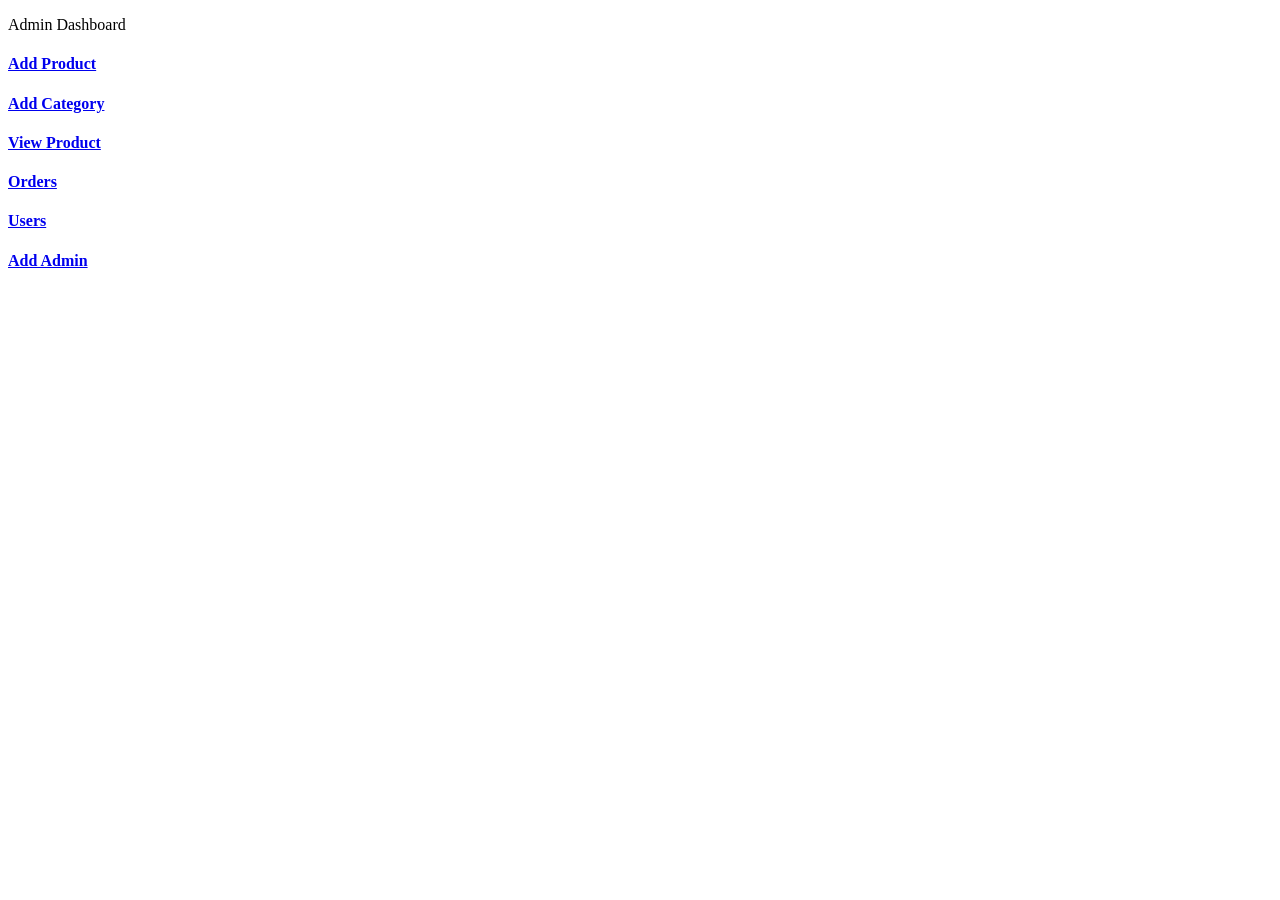
<file: EccomerceWebsite/target/classes/templates/admin/index.html>
<!DOCTYPE html>
<html lang="en" xmlns:th="http://www.thymeleaf.org" th:replace="~{base::layout(~{::section})}">

<head>
	<meta charset="UTF-8">
	<meta name="viewport" content="width=device-width, initial-scale=1.0">
	<title>Product Page</title>
</head>

<body>
	<section>
		<div class="container p-5">
			<p class="text-center fs-3 mt-4">Admin Dashboard</p>
			<div class="row p-5">
				<div class="col-md-4 mt-2">
					<a href="/admin/loadAddProduct" class="text-decoration-none">
						<div class="card card-sh">
							<div class="card-body text-center text-primary">
								<i class="fa-solid fa-square-plus fa-3x"></i>
								<h4>Add Product</h4>
							</div>
						</div>
					</a>
				</div>


				<div class="col-md-4 mt-2">
					<a href="/admin/loadCategory" class="text-decoration-none">
						<div class="card card-sh">
							<div class="card-body text-center text-warning">
								<i class="fa-solid fa-list fa-3x"></i>
								<h4>Add Category</h4>
							</div>
						</div>
					</a>
				</div>


				<div class="col-md-4 mt-2">
					<a href="/admin/loadView_products" class="text-decoration-none">
						<div class="card card-sh">
							<div class="card-body text-center text-success">
								<i class="fa-solid fa-table-list fa-3x"></i>
								<h4>View Product</h4>
							</div>
						</div>
					</a>
				</div>


				<div class="col-md-4 mt-4">
					<a href="/admin/loadOrders" class="text-decoration-none">
						<div class="card card-sh">
							<div class="card-body text-center text-warning">
								<i class="fa-solid fa-box-open fa-3x"></i>
								<h4>Orders</h4>
							</div>
						</div>
					</a>
				</div>


				<div class="col-md-4 mt-4">
					<a href="/admin/loadUsers" class="text-decoration-none">
						<div class="card card-sh">
							<div class="card-body text-center text-primary">
								<i class="fa-solid fa-circle-user fa-3x"></i>
								<h4>Users</h4>
							</div>
						</div>
					</a>
				</div>


				<div class="col-md-4 mt-4">
					<a href="/admin/loadAdd_admin" class="text-decoration-none">
						<div class="card card-sh">
							<div class="card-body text-center text-primary">
								<i class="fa-solid fa-user-plus fa-3x"></i>
								<h4>Add Admin</h4>
							</div>
						</div>
					</a>
				</div>


			</div>
		</div>
	</section>
</body>

</html>
</file>
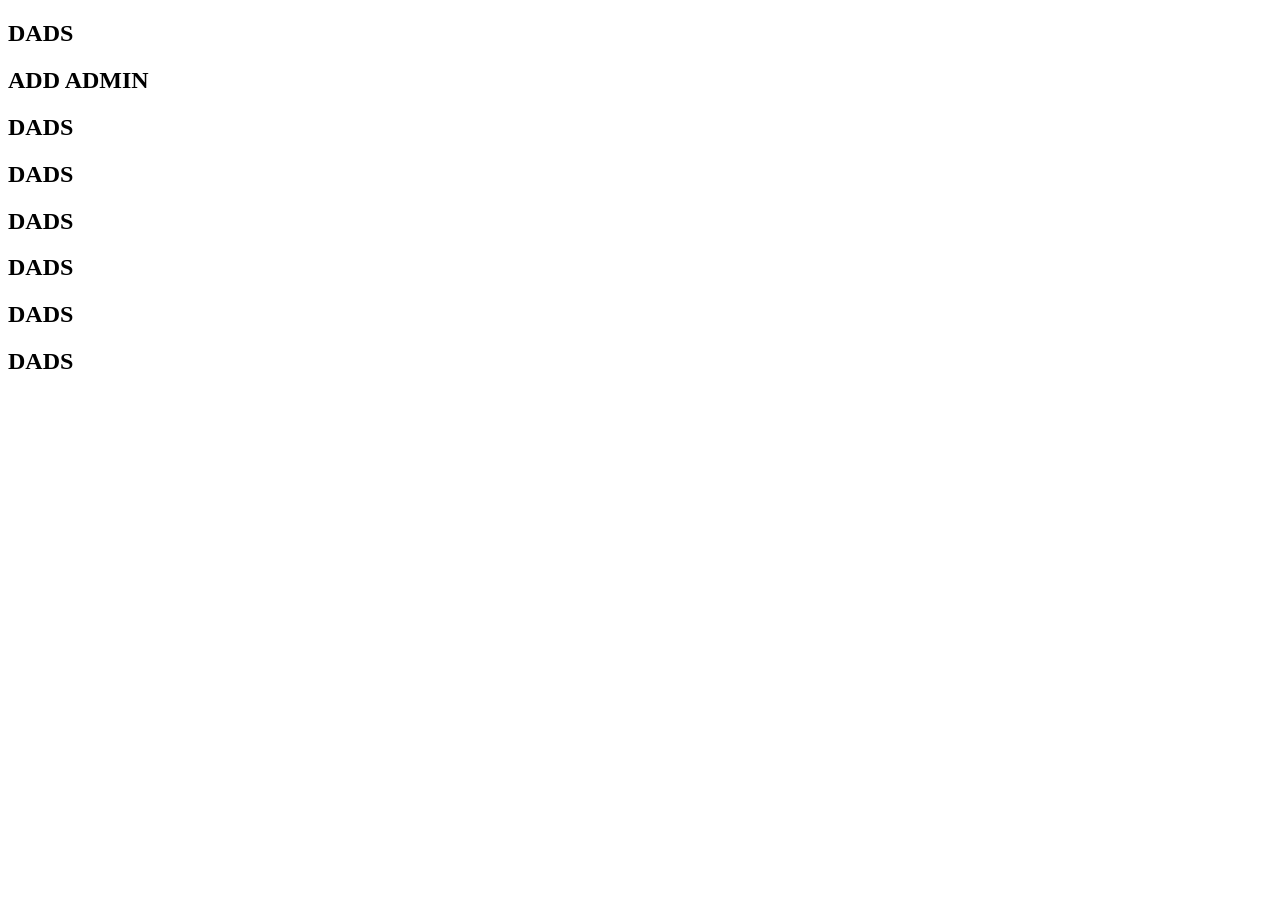
<file: EccomerceWebsite/target/classes/templates/admin/add_admin.html>
<!DOCTYPE html>
<html lang="en" xmlns:th="http://www.thymeleaf.org" th:replace="~{base::layout(~{::section})}">
<head>
    <meta charset="UTF-8">
    <meta name="viewport" content="width=device-width, initial-scale=1.0">
    <title>Product Page</title>
</head>
<body>
    <section>
		<h1>DADS</h1>
		<h1>ADD ADMIN</h1>
		<h1>DADS</h1>
		<h1>DADS</h1>
		<h1>DADS</h1>
		<h1>DADS</h1><h1>DADS</h1>

		<h1>DADS</h1>
    </section>
</body>
</html>
</file>
